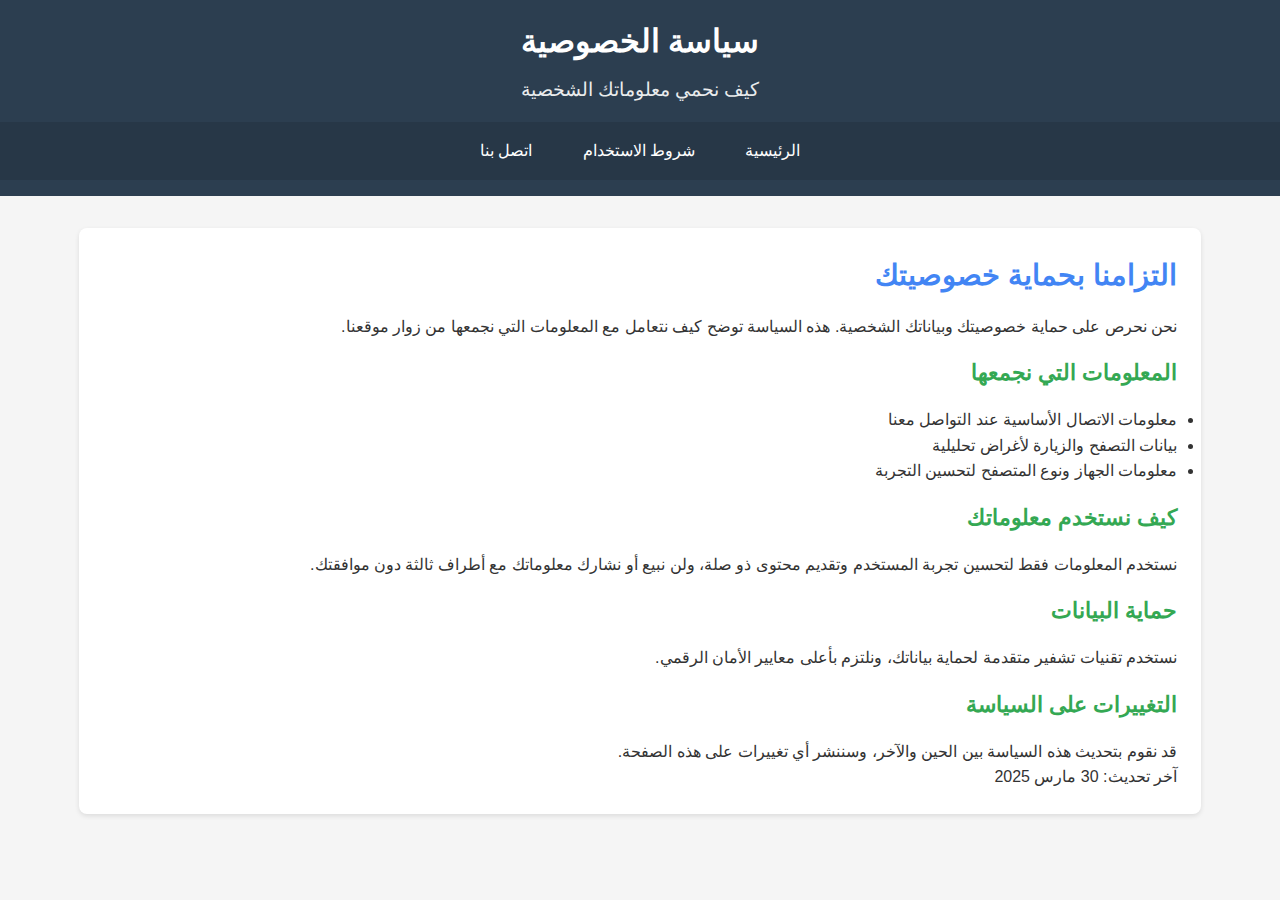
<file: pages/privacy.html>
<!DOCTYPE html>
<html lang="ar" dir="rtl">
<head>
<head>
    <meta charset="UTF-8">
    <meta name="viewport" content="width=device-width, initial-scale=1.0">
    <meta name="description" content="اكتشف خطورة تحميل التطبيقات المقرصنة على جهازك وبياناتك الشخصية. تعلم كيف تحمي نفسك من الفيروسات والبرامج الضارة التي قد تتسلل عبر التطبيقات المقرصنة.">
    <meta name="keywords" content="التطبيقات المقرصنة, تحميل التطبيقات, تطبيقات معدلة, برمجيات خبيثة, حماية جهازك, مخاطر التطبيقات المقرصنة, أمان الهاتف, حماية البيانات">
    <meta name="author" content="خبير الأمن الرقمي">
    <meta name="robots" content="index, follow">
    <meta property="og:type" content="website">
    <meta property="og:title" content="خطورة تحميل التطبيقات المقرصنة | حماية جهازك وبياناتك">
    <meta property="og:description" content="موقع متخصص يوضح مخاطر تحميل التطبيقات المقرصنة وتأثيرها على جهازك وبياناتك الشخصية، مع نصائح للحماية.">
    <meta property="og:image" content="https://username.github.io/images/icon.png">
    <link href="../logo.png" type="image/x-icon" rel="icon"/>
    <meta property="og:url" content="https://username.github.io">
    <meta property="og:site_name" content="حماية الأجهزة الرقمية">
    <meta name="twitter:card" content="summary_large_image">
    <meta name="twitter:title" content="خطورة تحميل التطبيقات المقرصنة | حماية جهازك وبياناتك">
    <meta name="twitter:description" content="تعرف على مخاطر التطبيقات المقرصنة وكيفية حماية جهازك وبياناتك الشخصية.">
    <meta name="twitter:image" content="https://username.github.io/images/icon.png">
    <link rel="canonical" href="https://username.github.io">
    <title>خطورة تحميل التطبيقات المقرصنة | حماية جهازك وبياناتك</title>
    <link rel="icon" href="images/icon.png" type="image/png">
    <link rel="apple-touch-icon" href="images/icon.png">
<link rel="stylesheet" href="../styles.css">
    <link rel="preconnect" href="https://fonts.googleapis.com">
    <link rel="preconnect" href="https://fonts.gstatic.com" crossorigin>
    <!-- Schema.org markup -->
    <script type="application/ld+json">
    {
      "@context": "http://schema.org",
      "@type": "WebPage",
      "name": "خطورة تحميل التطبيقات المقرصنة",
      "headline": "مخاطر التطبيقات المقرصنة وكيفية الحماية",
      "description": "موقع متخصص يوضح مخاطر تحميل التطبيقات المقرصنة وتأثيرها على جهازك وبياناتك الشخصية، مع نصائح للحماية.",
      "url": "https://username.github.io",
      "image": "https://username.github.io/images/icon.png",
      "author": {
        "@type": "Person",
        "name": "خبير الأمن الرقمي"
      },
      "publisher": {
        "@type": "Organization",
        "name": "حماية الأجهزة الرقمية",
        "logo": {
          "@type": "ImageObject",
          "url": "https://username.github.io/images/logo.png"
        }
      },
      "datePublished": "2025-01-01",
      "dateModified": "2025-03-30"
    }
    </script>
</head>
    <title>سياسة الخصوصية | حماية جهازك وبياناتك</title>
</head>
<body>
    <a class="skip-link" href="#main-content">تخطي إلى المحتوى الرئيسي</a>
    
    <header role="banner">
        <div class="container">
            <h1>سياسة الخصوصية</h1>
            <p class="subtitle">كيف نحمي معلوماتك الشخصية</p>
        </div>
        <nav role="navigation" aria-label="القائمة الرئيسية">
            <ul class="main-nav">
                <li><a href="../index.html">الرئيسية</a></li>
                <li><a href="terms.html">شروط الاستخدام</a></li>
                <li><a href="contact.html">اتصل بنا</a></li>
            </ul>
        </nav>
    </header>

    <main id="main-content" role="main">
        <article class="container">
            <section class="content">
                <h2>التزامنا بحماية خصوصيتك</h2>
                <p>نحن نحرص على حماية خصوصيتك وبياناتك الشخصية. هذه السياسة توضح كيف نتعامل مع المعلومات التي نجمعها من زوار موقعنا.</p>
                
                <h3>المعلومات التي نجمعها</h3>
                <ul class="privacy-list">
                    <li>معلومات الاتصال الأساسية عند التواصل معنا</li>
                    <li>بيانات التصفح والزيارة لأغراض تحليلية</li>
                    <li>معلومات الجهاز ونوع المتصفح لتحسين التجربة</li>
                </ul>

                <h3>كيف نستخدم معلوماتك</h3>
                <p>نستخدم المعلومات فقط لتحسين تجربة المستخدم وتقديم محتوى ذو صلة، ولن نبيع أو نشارك معلوماتك مع أطراف ثالثة دون موافقتك.</p>

                <h3>حماية البيانات</h3>
                <p>نستخدم تقنيات تشفير متقدمة لحماية بياناتك، ونلتزم بأعلى معايير الأمان الرقمي.</p>

                <h3>التغييرات على السياسة</h3>
                <p>قد نقوم بتحديث هذه السياسة بين الحين والآخر، وسننشر أي تغييرات على هذه الصفحة.</p>

                <div class="last-updated">
                    <p>آخر تحديث: <time datetime="2025-03-30">30 مارس 2025</time></p>
                </div>
            </section>
        </article>
    </main>

    <!-- نفس الفوتر الموجود في index.html -->
</body>
</html>
</file>
<file: styles.css>
/* CSS Reset وتنسيقات عامة */
* {
    margin: 0;
    padding: 0;
    box-sizing: border-box;
}

:root {
    --primary-color: #4285F4;
    --secondary-color: #34A853;
    --warning-color: #EA4335;
    --text-color: #333;
    --light-bg: #f5f5f5;
    --dark-bg: #2c3e50;
    --font-family: 'Tajawal', sans-serif;
}

html {
    scroll-behavior: smooth;
}

body {
    font-family: var(--font-family);
    color: var(--text-color);
    line-height: 1.6;
    background-color: var(--light-bg);
    text-align: right;
}

/* تخطي إلى المحتوى الرئيسي */
.skip-link {
    position: absolute;
    top: -40px;
    right: 0;
    background: var(--dark-bg);
    color: white;
    padding: 8px;
    z-index: 100;
    transition: top 0.3s;
}

.skip-link:focus {
    top: 0;
}

/* التنسيق العام للعناصر */
.container {
    width: 90%;
    max-width: 1200px;
    margin: 0 auto;
    padding: 0 15px;
}

/* تنسيق الهيدر */
header {
    background-color: var(--dark-bg);
    color: white;
    padding: 1rem 0;
    text-align: center;
}

header h1 {
    font-size: 2rem;
    margin-bottom: 0.5rem;
}

.subtitle {
    font-size: 1.2rem;
    opacity: 0.9;
}

/* التنقل */
.main-nav {
    display: flex;
    justify-content: center;
    list-style: none;
    background-color: rgba(0, 0, 0, 0.1);
    padding: 1rem 0;
    margin-top: 1rem;
}

.main-nav li {
    margin: 0 15px;
}

.main-nav a {
    color: white;
    text-decoration: none;
    font-weight: 500;
    padding: 5px 10px;
    border-radius: 4px;
    transition: background-color 0.3s;
}

.main-nav a:hover {
    background-color: rgba(255, 255, 255, 0.2);
}

/* المحتوى الرئيسي */
main {
    padding: 2rem 0;
}

.content {
    margin-bottom: 2rem;
    padding: 1.5rem;
    background-color: white;
    border-radius: 8px;
    box-shadow: 0 2px 5px rgba(0, 0, 0, 0.1);
}

.content h2 {
    color: var(--primary-color);
    margin-bottom: 1rem;
    font-size: 1.8rem;
}

.content h3 {
    color: var(--secondary-color);
    margin: 1rem 0;
    font-size: 1.4rem;
}

.content h4 {
    color: var(--dark-bg);
    margin: 1rem 0;
}

/* مربع التحذير */
.warning-box {
    background-color: #FFF3E0;
    border-right: 5px solid var(--warning-color);
    padding: 1rem;
    margin: 1rem 0;
    border-radius: 4px;
}

.warning-box p {
    color: var(--warning-color);
    font-weight: bold;
}

/* القوائم */
.risk-list, .protection-steps, .features ul {
    margin: 1rem 0;
    padding-right: 1.5rem;
}

.risk-list li, .protection-steps li, .features li {
    margin-bottom: 0.8rem;
    position: relative;
}

.protection-steps {
    list-style-type: arabic-indic;
}

/* قسم التحميل الآمن */
.premium-section {
    background-color: #E8F0FE;
    border: 1px solid var(--primary-color);
}

.channel-box {
    text-align: center;
    padding: 1.5rem;
    margin: 1rem 0;
}

.telegram-btn {
    display: inline-block;
    background-color: var(--primary-color);
    color: white;
    padding: 12px 25px;
    margin: 1rem 0;
    border-radius: 5px;
    text-decoration: none;
    font-weight: bold;
    transition: background-color 0.3s;
}

.telegram-btn:hover {
    background-color: #3367D6;
}

.features {
    text-align: right;
    margin-top: 1.5rem;
}

.disclaimer {
    font-size: 0.9rem;
    color: #666;
    text-align: center;
    margin-top: 1rem;
    font-style: italic;
}

/* الأسئلة الشائعة */
.faq-item {
    margin-bottom: 1.5rem;
    border-bottom: 1px solid #eee;
    padding-bottom: 1rem;
}

.faq-item h3 {
    cursor: pointer;
    position: relative;
    padding-right: 1.5rem;
}

.faq-item h3::after {
    content: "+";
    position: absolute;
    right: 0;
    top: 0;
    font-size: 1.5rem;
    color: var(--primary-color);
}

.faq-item p {
    max-height: 0;
    overflow: hidden;
    transition: max-height 0.3s ease-out;
    padding-right: 1.5rem;
}

.faq-item p.active {
    max-height: 300px;
}

/* الفوتر */
footer {
    background-color: var(--dark-bg);
    color: white;
    padding: 2rem 0;
    text-align: center;
}

.footer-links {
    margin-bottom: 1rem;
}

.footer-links a {
    color: white;
    margin: 0 15px;
    text-decoration: none;
}

.footer-links a:hover {
    text-decoration: underline;
}

/* التنسيق للهواتف */
@media (max-width: 768px) {
    header h1 {
        font-size: 1.5rem;
    }
    
    .subtitle {
        font-size: 1rem;
    }
    
    .main-nav {
        flex-direction: column;
        align-items: center;
    }
    
    .main-nav li {
        margin: 5px 0;
    }
    
    .content {
        padding: 1rem;
    }
    
    .content h2 {
        font-size: 1.5rem;
    }
}
</file>
